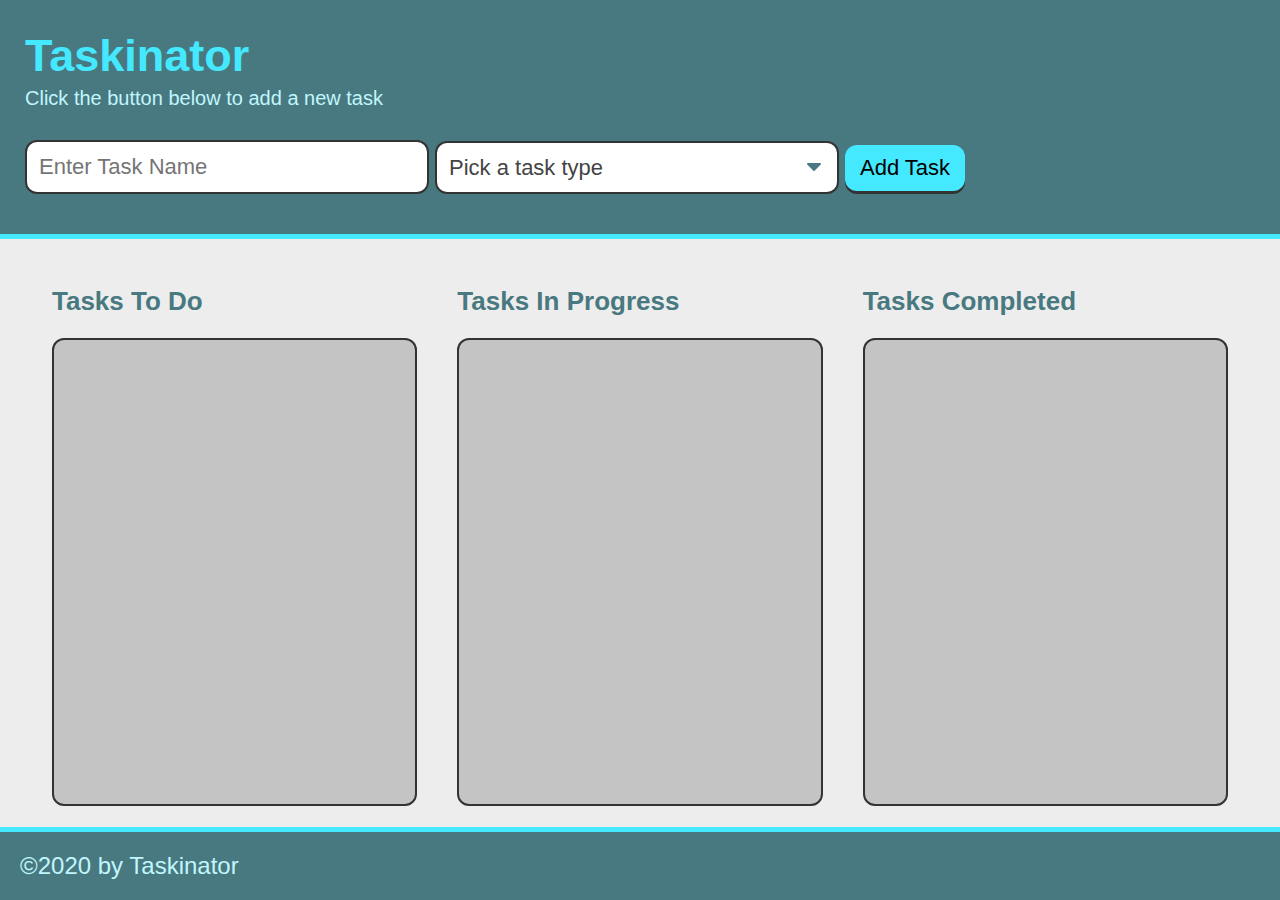
<file: indexx.html>
<!DOCTYPE html>
<html lang="en">
  <head>
    <meta charset="UTF-8" />
    <meta http-equiv="X-UA-Compatible" content="IE=edge" />
    <meta name="viewport" content="width=device-width, initial-scale=1.0" />
    <title>Taskinator</title>
    <link rel="stylesheet" href="./assets/css/style.css" />
  </head>
  <body>
    <header>
      <h1 class="page-title">Taskinator</h1>
      <p>Click the button below to add a new task</p>
      <form id="task-form">
        <div class="form-group">
          <input
            type="text"
            name="task-name"
            class="text-input"
            placeholder="Enter Task Name"
          />
        </div>
        <div class="form-group">
          <select name="task-type" class="select-dropdown">
            <option value disabled selected >Pick a task type</option>
            <option value="Print">Print</option>
            <option value="Web">Web</option>
            <option value="Mobile">Mobile</option>
          </select>
        </div>
        <div class="form-group">
          <button class="btn" id="save-task" type="submit">Add Task</button>
        </div>
      </form>
    </header>
    <main class="page-content" id="page-content">
      <!-- Tasks To Do -->
      <section class="task-list-wrapper">
        <h2 class="list-title">Tasks To Do</h2>
        <ul class="task-list" id="tasks-to-do"></ul>
      </section>
      <!-- Tasks In Progress -->
      <section class="task-list-wrapper">
        <h2 class="list-title">Tasks In Progress</h2>
        <ul class="task-list" id="tasks-in-progress"></ul>
      </section>

      <!-- Tasks Completed -->
      <section class="task-list-wrapper">
        <h2 class="list-title">Tasks Completed</h2>
        <ul class="task-list" id="tasks-completed"></ul>
      </section>
    </main>
    <footer>&copy;2020 by Taskinator</footer>
    <script src="./js/script.js"></script>
  </body>
</html>
</file>
<file: assets/css/style.css>
* {
    box-sizing: border-box;
  }
  
  :root {
    --primary: #44e9ff;
    --secondary: #497980;
    --tertiary: rgb(192, 246, 253);
    --grey: #333;
    font-size: 62.5%;
  }
  
  body {
    background: #ededed;
    color: var(--grey);
    margin: 0;
    padding: 0;
    display: flex;
    min-height: 100vh;
    flex-direction: column;
    font-family: Verdana, Geneva, Tahoma, sans-serif;
  }
  
  header {
    background: var(--secondary);
    padding: 30px 25px;
    border-bottom: 5px solid var(--primary);
  }
  
  header p {
    color: var(--tertiary);
    margin: 5px 0 20px;
    font-size: 2rem;
  }
  
  p,
  li {
    font-size: 1.6rem;
  }
  
  form {
    display: flex;
    align-items: flex-end;
    flex-wrap: wrap;
  }
  
  form input {
    outline: none;
    border: none;
    padding: 12px;
    width: 100%;
    font-size: 2.2rem;
    border: 2px solid var(--grey);
    border-radius: 12px;
  }
  
  form .form-group {
    margin: 10px 6px 10px 0;
    flex: 1;
  }
  
  footer {
    width: 100%;
    background: var(--secondary);
    color: var(--tertiary);
    font-size: 2.4rem;
    padding: 20px;
    border-top: 5px solid var(--primary);
  }
  
  .page-title {
    color: var(--primary);
    margin-bottom: 5px;
    margin-top: 0;
    font-size: 4.5rem;
  }
  
  .page-content {
    flex: 1;
    display: flex;
    flex-wrap: wrap;
    justify-content: center;
    margin: 25px auto;
    width: 95%;
  }
  
  .task-list-wrapper {
    flex: 1;
    margin: 0 20px 20px;
  }
  
  .list-title {
    color: var(--secondary);
    font-size: 2.6rem;
  }
  
  .task-list {
    list-style: none;
    padding: 15px;
    height: calc(100% - 50px);
    background: rgb(196, 196, 196);
    border-radius: 12px;
    border: 2px solid var(--grey);
  }
  
  .task-item {
    color: var(--grey);
    padding: 15px 15px;
    border: 2px solid var(--grey);
    background: var(--tertiary);
    border-radius: 12px;
    margin-bottom: 20px;
  }
  
  .task-name {
    margin: 0;
    font-size: 1.8rem;
  }
  
  .task-type {
    color: var(--secondary);
    font-size: 1.55rem;
  }
  .task-actions {
    display: flex;
    flex-wrap: wrap;
    align-items: center;
    margin: 10px 0 5px 0;
    justify-content: space-between;
  }
  
  .task-actions button,
  .task-actions select {
    flex: 1;
  }
  
  .btn {
    outline: none;
    border: none;
    display: inline-block;
    padding: 10px 15px;
    background: var(--primary);
    font-size: 2.2rem;
    border-radius: 12px;
    position: relative;
    top: -3px;
    box-shadow: 0 3px var(--grey);
  }
  
  .btn:hover {
    box-shadow: 0 2px var(--grey);
    top: -2px;
  }
  .btn:active {
    box-shadow: 0 0px var(--grey);
    top: 0;
  }
  
  .edit-btn,
  .delete-btn {
    font-size: 1.4rem;
    padding: 5px 7px;
    margin: 3px;
    background: var(--secondary);
    color: #fff;
  }
  
  .select-dropdown,
  .select-status {
    display: block;
    font-size: 2.2rem;
    color: #444;
    padding: 12px;
    width: 100%;
    max-width: 100%;
    margin: 0;
    border: 2px solid var(--grey);
    border-radius: 12px;
    -moz-appearance: none;
    -webkit-appearance: none;
    appearance: none;
    background-color: #fff;
    background-image: url("../images/select-arrow.svg");
    background-repeat: no-repeat, repeat;
    background-position: right 0.7em top 50%, 0 0;
    background-size: 0.65em auto, 100%;
  }
  
  .select-status {
    font-size: 1.4rem;
    padding: 4px 28px 4px 4px;
    width: auto;
  }
  
  .select-dropdown::-ms-expand,
  .select-status::-ms-expand {
    display: none;
  }
  
  .select-dropdown:hover,
  .select-status:hover {
    border-color: #888;
  }
  
  .select-dropdown:focus,
  .select-status:focus {
    border-color: #aaa;
    box-shadow: 0 0 1px 3px rgba(59, 153, 252, 0.7);
    box-shadow: 0 0 0 3px -moz-mac-focusring;
    color: #222;
    outline: none;
  }
  .select-dropdown option,
  .select-status option {
    font-weight: normal;
    font-size: 2rem;
  }
  
  @media screen and (max-width: 980px) {
    form .form-group {
      flex: 1 100%;
    }
  
    form .form-group button {
      width: 100%;
    }
  
    .task-list-wrapper {
      flex-basis: 100%;
    }
  
  }
</file>
